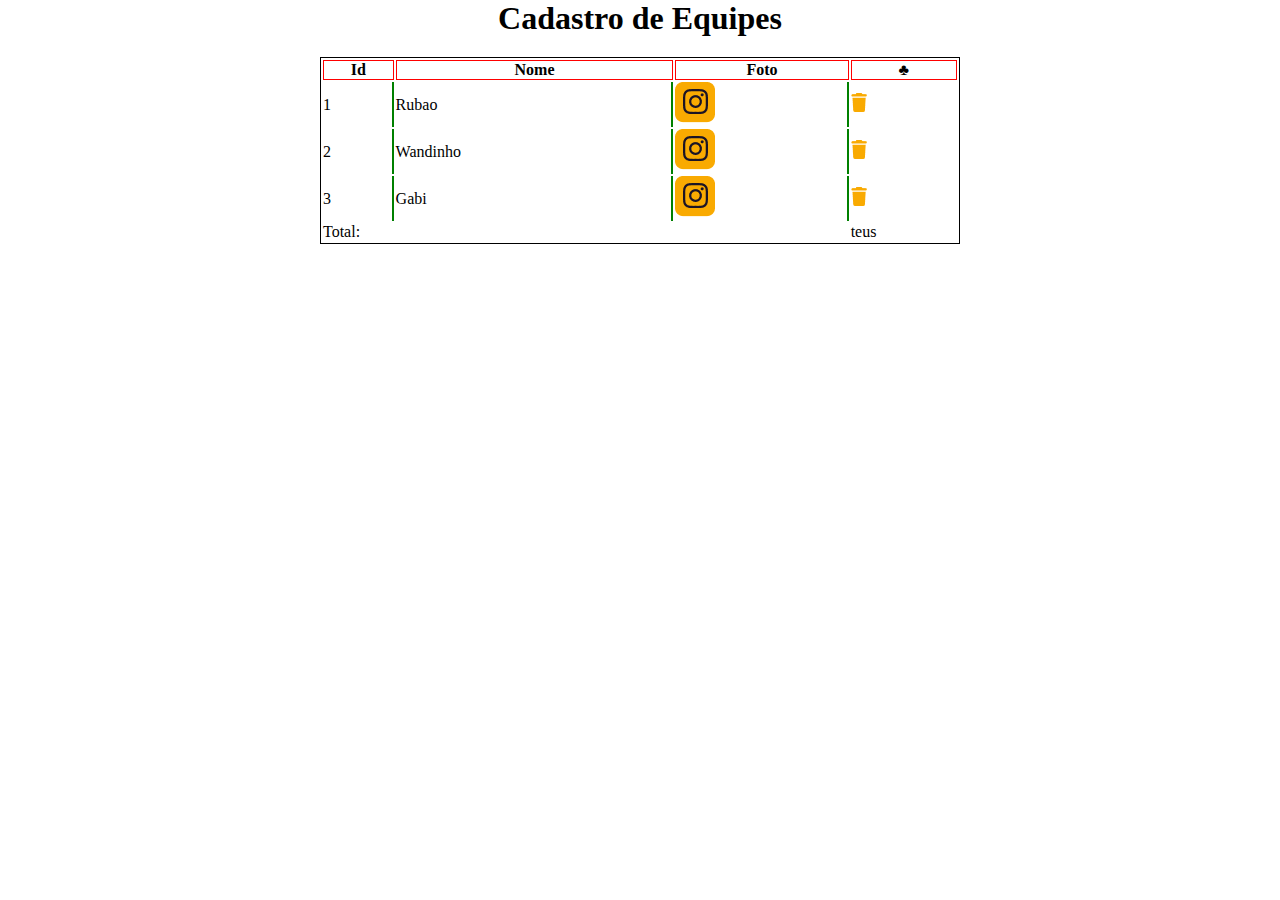
<file: tabelas.html>
<!DOCTYPE html>
<html lang="en">

<head>
    <meta charset="UTF-8">
    <meta http-equiv="X-UA-Compatible" content="IE=edge">
    <meta name="viewport" content="width=device-width, initial-scale=1.0">
    <title>Document</title>
</head>

<style>
    * {
        margin: 0;
        padding: 0;
        box-sizing: border-box;
    }
    h1 {
        text-align: center;
    }
    table {
        width: 50%;
        margin: 20px auto 0;
        border: 1px solid black;
    }
    table th {
        border: 1px solid red;
        text-align: center;
    }
    table tbody td {
        border-right: 2px solid green;
    }
    table tbody td {
        border-right: 2px solid green;
    }
    table tbody td:last-of-type{
        border: none;
    }
</style>
<body>
    <h1>Cadastro de Equipes</h1>

    <table>
        <thead>
            <tr>
                <th>Id</th>
                <th>Nome</th>
                <th>Foto</th>
                <th>&clubs;</th>
            </tr>
        </thead>
        <tbody>
            <tr>
                <td>1</td>
                <td>Rubao</td>
                <td><img src="./assets/images/icone_intagram_footer.png" alt=""></td>
                <td><img src="./assets/icons/lixeira.png" alt=""></td>
            </tr>
            <tr>
                <td>2</td>
                <td>Wandinho</td>
                <td><img src="./assets/images/icone_intagram_footer.png" alt=""></td>
                <td><img src="./assets/icons/lixeira.png" alt=""></td>
            </tr>
            <tr>
                <td>3</td>
                <td>Gabi</td>
                <td><img src="./assets/images/icone_intagram_footer.png" alt=""></td>
                <td><img src="./assets/icons/lixeira.png" alt=""></td>
            </tr>

        </tbody>

        <tfoot>
            <td colspan="3">Total:</td>
            <td>teus</td>
        </tfoot>
    </table>


</body>

</html>
</file>
